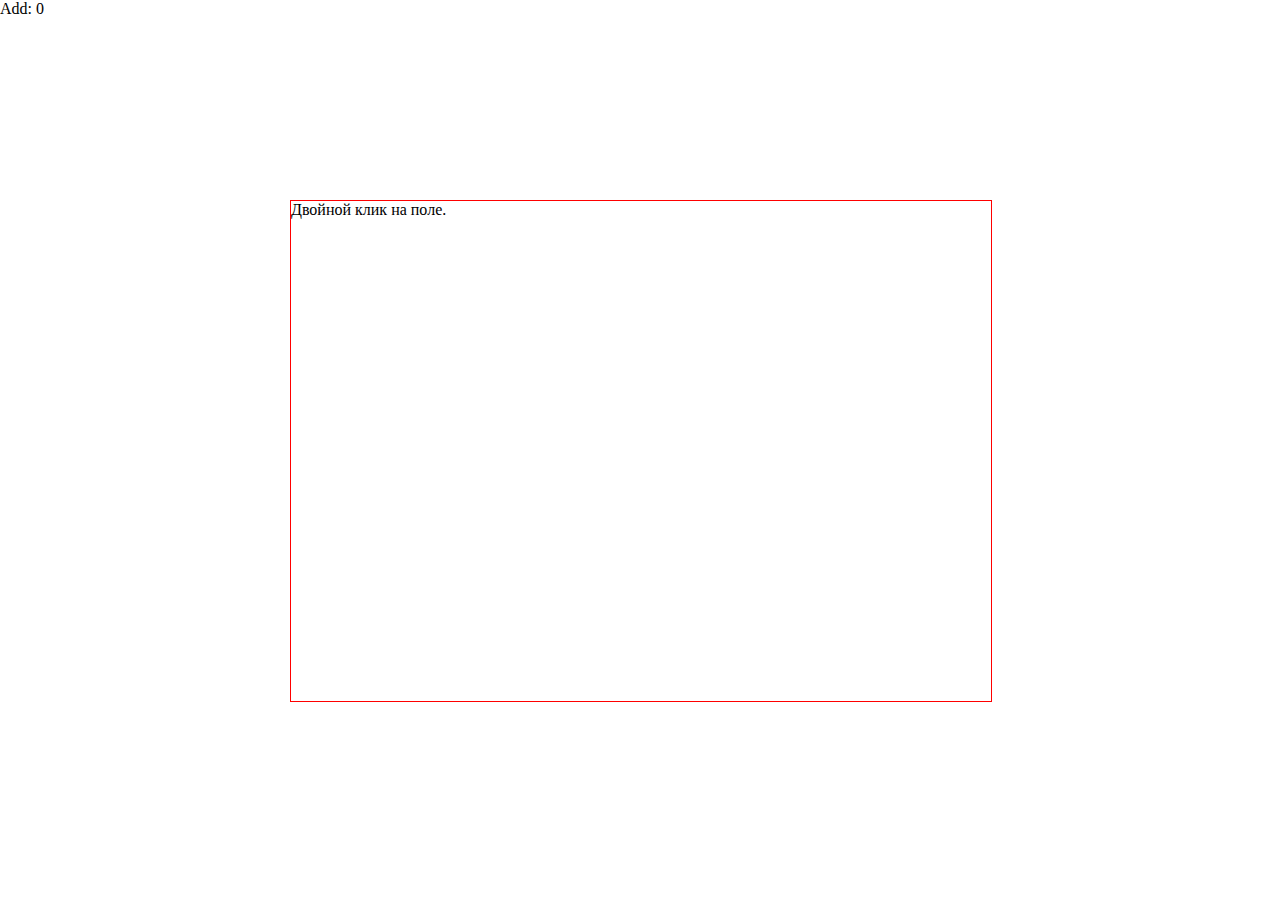
<file: Drag&Drop/index.html>
<html>
<head>
<title>Drag'n'Drop</title>
<meta http-equiv="content-type" content="text/html; charset=utf-8" />
<link href="css/main.css" rel="stylesheet" media="all" />
<script type="text/javascript" src="js/drag.n.drop.js"></script>
</head>

<body>


<div id="position"></div>



<div id="field" class="box">Двойной клик на поле.</div>

<span id="but">Add:</span><span id="count"> 0<span>

</body>

</html>
</file>
<file: Drag&Drop/css/main.css>
html, body, form, fieldset, div{
	margin: 0;
	padding: 0;
	    -moz-user-select: none;
    -o-user-select:none;
    -khtml-user-select: none;
    -webkit-user-select: none;
    -ms-user-select: none;
     user-select: none;
}



.box { 
	width:700px;
	height:500px;  
	position:absolute; 
	left:50%;
	top:50%; 
	margin-left:-350px; 
	margin-top:-250px; 
	border:1px solid red;
 }


#but{
cursor:pointer;
}
</file>
